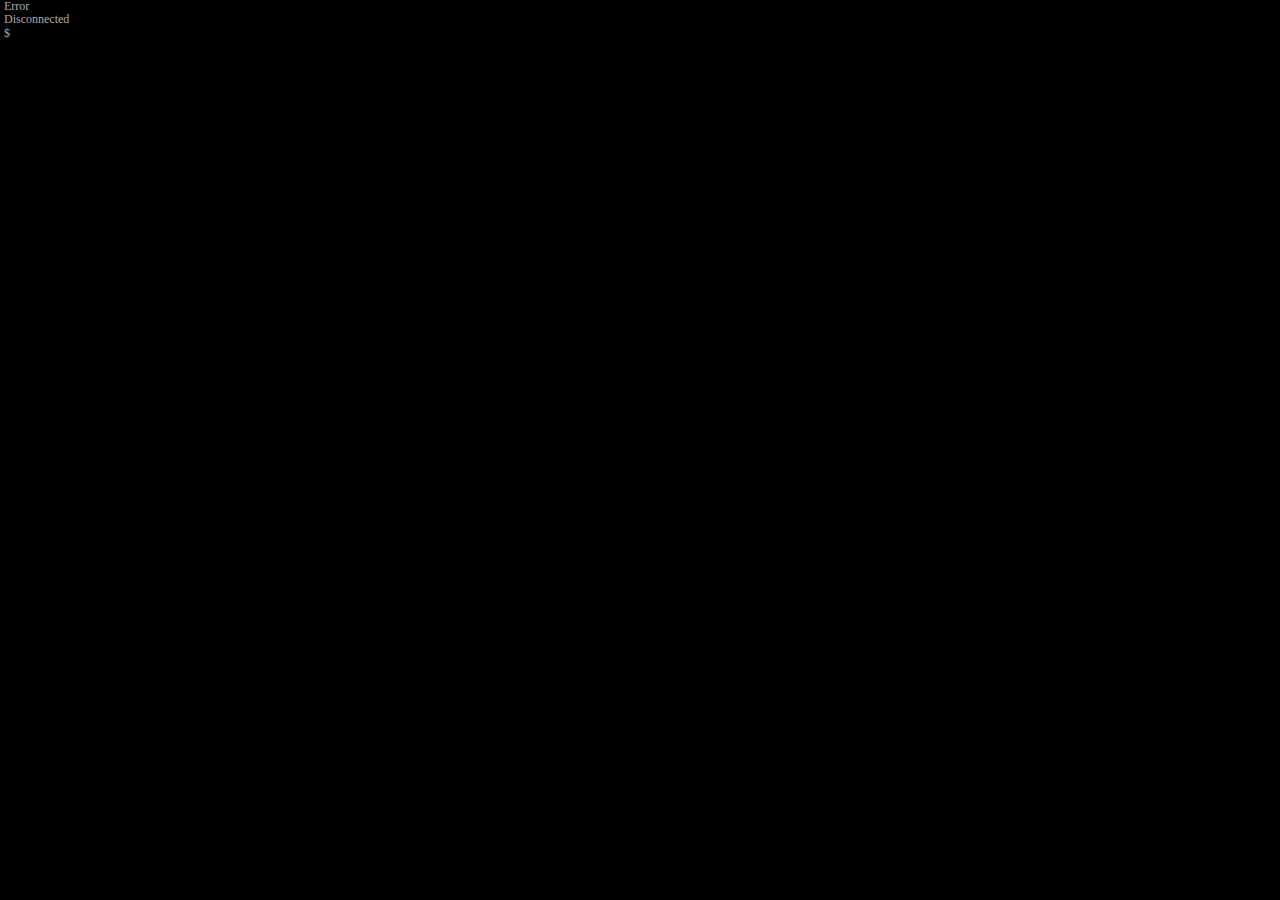
<file: src/data/test.htm>
<!-- 
  FSWebServer - Example Index Page
  Copyright (c) 2015 Hristo Gochkov. All rights reserved.
  This file is part of the ESP8266WebServer library for Arduino environment.
 
  This library is free software; you can redistribute it and/or
  modify it under the terms of the GNU Lesser General Public
  License as published by the Free Software Foundation; either
  version 2.1 of the License, or (at your option) any later version.
  This library is distributed in the hope that it will be useful,
  but WITHOUT ANY WARRANTY; without even the implied warranty of
  MERCHANTABILITY or FITNESS FOR A PARTICULAR PURPOSE.  See the GNU
  Lesser General Public License for more details.
  You should have received a copy of the GNU Lesser General Public
  License along with this library; if not, write to the Free Software
  Foundation, Inc., 51 Franklin St, Fifth Floor, Boston, MA  02110-1301  USA
-->
<!DOCTYPE html>
<html>
  <head>
    <meta http-equiv="Content-type" content="text/html; charset=utf-8">
    <title>WebSocketTester</title>
    <style type="text/css" media="screen">
    body {
      margin:0;
      padding:0;
      background-color: black;
    }
    
    #dbg, #input_div, #input_el {
      font-family: monaco;
      font-size: 12px;
      line-height: 13px;
      color: #AAA;
    }
    
    #dbg, #input_div {
      margin:0;
      padding:0;
      padding-left:4px;
    }
    
    #input_el {
      width:98%;
      background-color: rgba(0,0,0,0);
      border: 0px;
    }
    #input_el:focus {
      outline: none;
    }
    </style>
    <script type="text/javascript">
    var ws = null;
    function ge(s){ return document.getElementById(s);}
    function ce(s){ return document.createElement(s);}
    function stb(){ window.scrollTo(0, document.body.scrollHeight || document.documentElement.scrollHeight); }
    function sendBlob(str){
      var buf = new Uint8Array(str.length);
      for (var i = 0; i < str.length; ++i) buf[i] = str.charCodeAt(i);
      ws.send(buf);
    }
    function addMessage(m){
      var msg = ce("div");
      msg.innerText = m;
      ge("dbg").appendChild(msg);
      stb();
    }
    function startSocket(){
      ws = new WebSocket('ws://'+document.location.host+'/ws',['arduino']);
      ws.binaryType = "arraybuffer";
      ws.onopen = function(e){
        addMessage("Connected");
      };
      ws.onclose = function(e){
        addMessage("Disconnected");
      };
      ws.onerror = function(e){
        console.log("ws error", e);
        addMessage("Error");
      };
      ws.onmessage = function(e){
        var msg = "";
        if(e.data instanceof ArrayBuffer){
          msg = "BIN:";
          var bytes = new Uint8Array(e.data);
          for (var i = 0; i < bytes.length; i++) {
            msg += String.fromCharCode(bytes[i]);
          }
        } else {
          msg = "TXT:"+e.data;
        }
        addMessage(msg);
      };
      ge("input_el").onkeydown = function(e){
        stb();
        if(e.keyCode == 13 && ge("input_el").value != ""){
          ws.send(ge("input_el").value);
          ge("input_el").value = "";
        }
      }
    }
    </script>
  </head>
  <body id="body" onload="startSocket()">
    <pre id="dbg"></pre>
    <div id="input_div">
      $<input type="text" value="" id="input_el">
    </div>
  </body>
</html>
</file>
